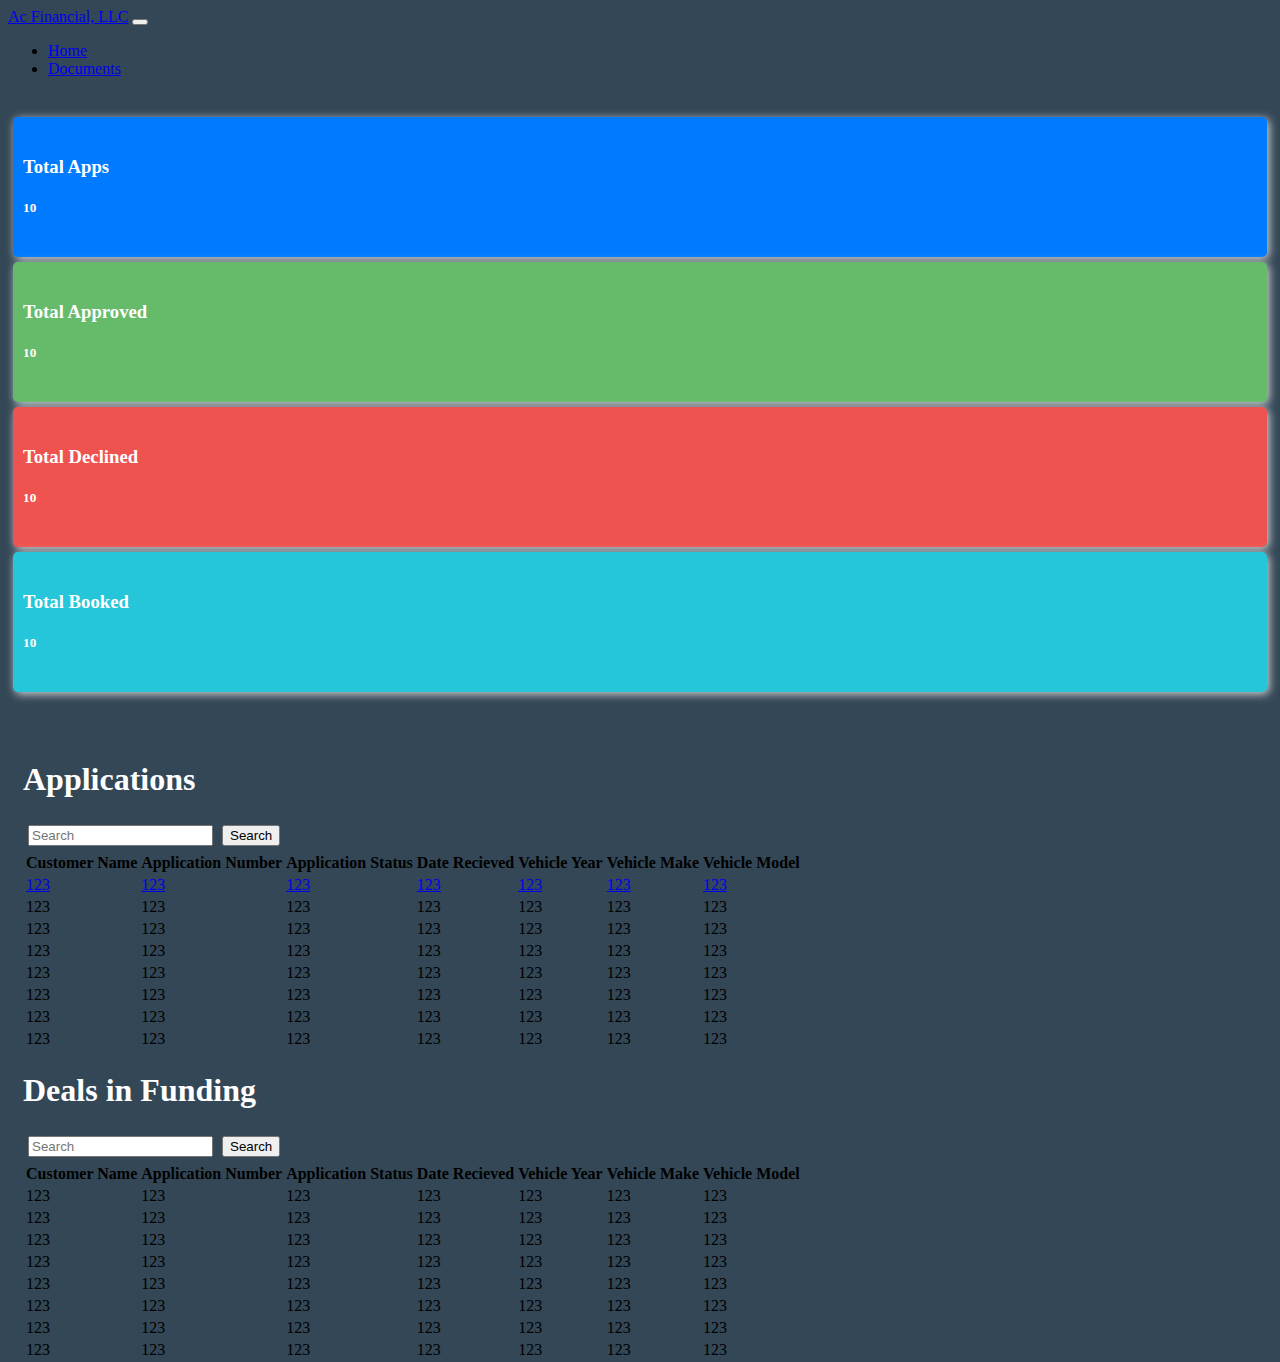
<file: index.html>
<!doctype html>
<html lang="en">

<head>
  <!-- Required meta tags -->
  <meta charset="utf-8">
  <meta name="viewport" content="width=device-width, initial-scale=1">

  <!-- Bootstrap CSS -->
  <link href="https://cdn.jsdelivr.net/npm/bootstrap@5.1.3/dist/css/bootstrap.min.css" rel="stylesheet" integrity="sha384-1BmE4kWBq78iYhFldvKuhfTAU6auU8tT94WrHftjDbrCEXSU1oBoqyl2QvZ6jIW3" crossorigin="anonymous">
  <link rel="stylesheet" href="main.css">
  <title>Ac Financial, LLC</title>
</head>

<body>

  <nav class="navbar navbar-expand-lg navbar-dark bg-dark">
    <div class="container-fluid">
      <a class="navbar-brand" href="#">Ac Financial, LLC</a>
      <button class="navbar-toggler" type="button" data-bs-toggle="collapse" data-bs-target="#navbarNav" aria-controls="navbarNav" aria-expanded="false" aria-label="Toggle navigation">
        <span class="navbar-toggler-icon"></span>
      </button>
      <div class="collapse navbar-collapse" id="navbarNav">
        <ul class="navbar-nav">
          <li class="nav-item">
            <a class="nav-link active" aria-current="page" href="#">Home</a>
          </li>
          <li class="nav-item">
            <a class="nav-link" href="#">Documents</a>
          </li>

        </ul>
      </div>
    </div>
  </nav>

  <br>

  <div class="container">

    <div class="container">
      <div class="row">
        <div class="col-md-3">
          <div class="card-counter primary">
            <h3>Total Apps</h3>
            <h5>10</h5>
          </div>
        </div>

        <div class="col-md-3">
          <div class="card-counter success">
            <h3>Total Approved</h3>
            <h5>10</h5>
          </div>
        </div>

        <div class="col-md-3">
          <div class="card-counter danger">
            <h3>Total Declined</h3>
            <h5>10</h5>
          </div>
        </div>

        <div class="col-md-3">
          <div class="card-counter info">
            <h3>Total Booked</h3>
            <h5>10</h5>
          </div>
        </div>
      </div>
    </div>


  </div>

  <br>
  <div id="table" class="row">
    <div class="row justify-content-around">
      <div class="col-md-6">

        <div class="container">

          <div class="row justify-content-around">
            <div class="col-6">
              <h1 class="apps">Applications</h1>
            </div>
            <div class="col-6">
              <form class="d-flex">
                <input class="form-control me-2" type="search" placeholder="Search" aria-label="Search">
                <button class="btn btn-success" type="submit">Search</button>
              </form>
            </div>

          </div>
        </div>


        <table class="table table-dark table-striped table-responsive-sm">
          <thead>
            <th>Customer Name</th>
            <th>Application Number</th>
            <th>Application Status</th>
            <th>Date Recieved</th>
            <th>Vehicle Year</th>
            <th>Vehicle Make</th>
            <th>Vehicle Model</th>


          </thead>
          <tbody>
            <tr>
              <td><a href="customer.html" style="display:block;">123</a></td>
              <td><a href="customer.html" style="display:block;">123</a></td>
              <td><a href="customer.html" style="display:block;">123</a></td>
              <td><a href="customer.html" style="display:block;">123</a></td>
              <td><a href="customer.html" style="display:block;">123</a></td>
              <td><a href="customer.html" style="display:block;">123</a></td>
              <td><a href="customer.html" style="display:block;">123</a></td>
            </tr>
            <tr>
              <td>123</td>
              <td>123</td>
              <td>123</td>
              <td>123</td>
              <td>123</td>
              <td>123</td>
              <td>123</td>
            </tr>
            <tr>
              <td>123</td>
              <td>123</td>
              <td>123</td>
              <td>123</td>
              <td>123</td>
              <td>123</td>
              <td>123</td>
            </tr>
            <tr>
              <td>123</td>
              <td>123</td>
              <td>123</td>
              <td>123</td>
              <td>123</td>
              <td>123</td>
              <td>123</td>
            </tr>
            <tr>
              <td>123</td>
              <td>123</td>
              <td>123</td>
              <td>123</td>
              <td>123</td>
              <td>123</td>
              <td>123</td>
            </tr>
            <tr>
              <td>123</td>
              <td>123</td>
              <td>123</td>
              <td>123</td>
              <td>123</td>
              <td>123</td>
              <td>123</td>
            </tr>
            <tr>
              <td>123</td>
              <td>123</td>
              <td>123</td>
              <td>123</td>
              <td>123</td>
              <td>123</td>
              <td>123</td>
            </tr>
            <tr>
              <td>123</td>
              <td>123</td>
              <td>123</td>
              <td>123</td>
              <td>123</td>
              <td>123</td>
              <td>123</td>
            </tr>
          </tbody>
        </table>

      </div>

      <div class="col-md-6">


                <div class="container">

                  <div class="row justify-content-around">
                    <div class="col-6">
                      <h1 class="deal">Deals in Funding</h1>
                    </div>
                    <div class="col-6">
                      <form class="d-flex">
                        <input class="form-control me-2" type="search" placeholder="Search" aria-label="Search">
                        <button class="btn btn-success" type="submit">Search</button>
                      </form>
                    </div>

                  </div>
                </div>





        <table class="table table-dark table-striped">
          <thead>
            <th>Customer Name</th>
            <th>Application Number</th>
            <th>Application Status</th>
            <th>Date Recieved</th>
            <th>Vehicle Year</th>
            <th>Vehicle Make</th>
            <th>Vehicle Model</th>
          </thead>
          <tbody>
            <tr>
              <td>123</td>
              <td>123</td>
              <td>123</td>
              <td>123</td>
              <td>123</td>
              <td>123</td>
              <td>123</td>
            </tr>
            <tr>
              <td>123</td>
              <td>123</td>
              <td>123</td>
              <td>123</td>
              <td>123</td>
              <td>123</td>
              <td>123</td>
            </tr>
            <tr>
              <td>123</td>
              <td>123</td>
              <td>123</td>
              <td>123</td>
              <td>123</td>
              <td>123</td>
              <td>123</td>
            </tr>
            <tr>
              <td>123</td>
              <td>123</td>
              <td>123</td>
              <td>123</td>
              <td>123</td>
              <td>123</td>
              <td>123</td>
            </tr>
            <tr>
              <td>123</td>
              <td>123</td>
              <td>123</td>
              <td>123</td>
              <td>123</td>
              <td>123</td>
              <td>123</td>
            </tr>
            <tr>
              <td>123</td>
              <td>123</td>
              <td>123</td>
              <td>123</td>
              <td>123</td>
              <td>123</td>
              <td>123</td>
            </tr>
            <tr>
              <td>123</td>
              <td>123</td>
              <td>123</td>
              <td>123</td>
              <td>123</td>
              <td>123</td>
              <td>123</td>
            </tr>
            <tr>
              <td>123</td>
              <td>123</td>
              <td>123</td>
              <td>123</td>
              <td>123</td>
              <td>123</td>
              <td>123</td>
            </tr>
          </tbody>
        </table>
      </div>
    </div>
  </div>










  <!-- Optional JavaScript; choose one of the two! -->

  <!-- Option 1: Bootstrap Bundle with Popper -->
  <script src="https://cdn.jsdelivr.net/npm/bootstrap@5.1.3/dist/js/bootstrap.bundle.min.js" integrity="sha384-ka7Sk0Gln4gmtz2MlQnikT1wXgYsOg+OMhuP+IlRH9sENBO0LRn5q+8nbTov4+1p" crossorigin="anonymous"></script>

  <!-- Option 2: Separate Popper and Bootstrap JS -->
  <!--
    <script src="https://cdn.jsdelivr.net/npm/@popperjs/core@2.10.2/dist/umd/popper.min.js" integrity="sha384-7+zCNj/IqJ95wo16oMtfsKbZ9ccEh31eOz1HGyDuCQ6wgnyJNSYdrPa03rtR1zdB" crossorigin="anonymous"></script>
    <script src="https://cdn.jsdelivr.net/npm/bootstrap@5.1.3/dist/js/bootstrap.min.js" integrity="sha384-QJHtvGhmr9XOIpI6YVutG+2QOK9T+ZnN4kzFN1RtK3zEFEIsxhlmWl5/YESvpZ13" crossorigin="anonymous"></script>
    -->
</body>

</html>
</file>
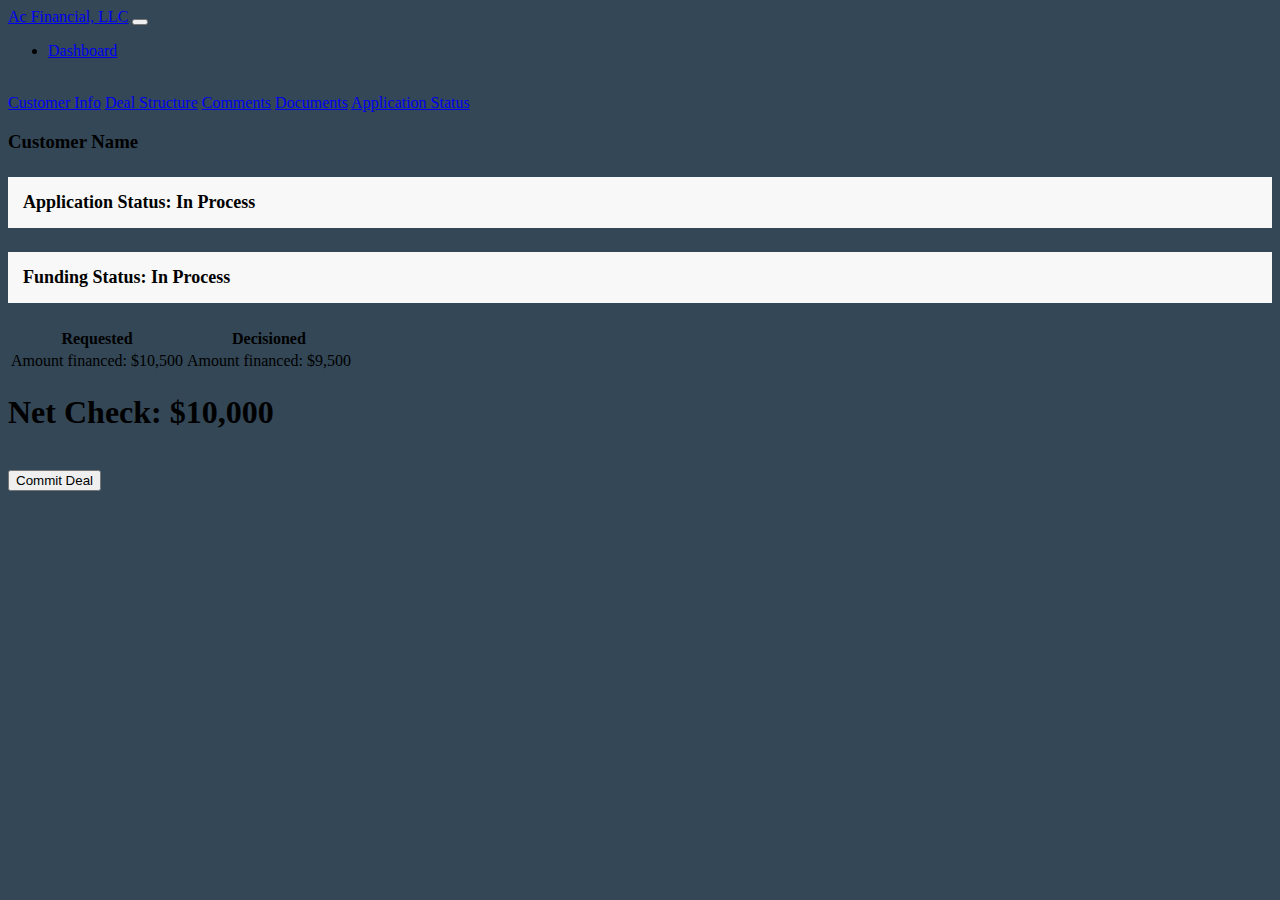
<file: deal_status.html>
<!doctype html>
<html lang="en">

<head>
  <!-- Required meta tags -->
  <meta charset="utf-8">
  <meta name="viewport" content="width=device-width, initial-scale=1">

  <!-- Bootstrap CSS -->
  <link href="https://cdn.jsdelivr.net/npm/bootstrap@5.1.3/dist/css/bootstrap.min.css" rel="stylesheet" integrity="sha384-1BmE4kWBq78iYhFldvKuhfTAU6auU8tT94WrHftjDbrCEXSU1oBoqyl2QvZ6jIW3" crossorigin="anonymous">
  <link rel="stylesheet" href="main.css">
  <title>Ac Financial, LLC</title>
</head>

<body>

  <nav class="navbar navbar-expand-lg navbar-dark bg-dark">
    <div class="container-fluid">
      <a class="navbar-brand" href="#">Ac Financial, LLC</a>
      <button class="navbar-toggler" type="button" data-bs-toggle="collapse" data-bs-target="#navbarNav" aria-controls="navbarNav" aria-expanded="false" aria-label="Toggle navigation">
        <span class="navbar-toggler-icon"></span>
      </button>
      <div class="collapse navbar-collapse" id="navbarNav">
        <ul class="navbar-nav">
          <li class="nav-item">
            <a class="nav-link active" aria-current="page" href="index.html">Dashboard</a>
          </li>
        </ul>
      </div>
    </div>
  </nav>

  <br>



  <div class="container">
    <div class="row">
      <div class="col-4 col-sm-2">
        <div class="list-group">
          <a href="customer.html" class="list-group-item list-group-item-action">Customer Info</a>
          <a href="Structure.html" class="list-group-item list-group-item-action ">Deal Structure</a>
          <a href="comments.html" class="list-group-item list-group-item-action ">Comments</a>
          <a href="documents.html" class="list-group-item list-group-item-action ">Documents</a>
          <a href="deal_status.html" class="list-group-item list-group-item-action active">Application Status</a>
        </div>
      </div>

      <div class="col-8 col-sm-10">
        <div class="card">
          <div class="card-body">



            <div class="container" id="cust">
              <div class="row justify-content-between">
                <div class="col-4">
                  <h3>Customer Name</h3>
                </div>
                <div class="col-4">
                  <h4>Application Status: In Process</h4>
                </div>
                <div class="col-4">
                  <h4>Funding Status: In Process</h4>
                </div>
              </div>
            </div>

            <table class="table table-bordered">
            <thead>

              <th>Requested</th>
              <th>Decisioned</th>
            </thead>
            <tbody>
              <tr>
                <td>Amount financed: $10,500</td>
                <td>Amount financed: $9,500</td>
              </tr>
            </tbody>
            </table>

<h1>Net Check: $10,000</h1>

</div>
</div>
<br>

  <div class="form-group row">
    <div class="offset-10 col-8">
      <button name="submit" type="submit" class="btn btn-primary">Commit Deal</button>
    </div>
  </div>



  <!-- Optional JavaScript; choose one of the two! -->

  <!-- Option 1: Bootstrap Bundle with Popper -->
  <script src="https://cdn.jsdelivr.net/npm/bootstrap@5.1.3/dist/js/bootstrap.bundle.min.js" integrity="sha384-ka7Sk0Gln4gmtz2MlQnikT1wXgYsOg+OMhuP+IlRH9sENBO0LRn5q+8nbTov4+1p" crossorigin="anonymous"></script>

  <!-- Option 2: Separate Popper and Bootstrap JS -->
  <!--
    <script src="https://cdn.jsdelivr.net/npm/@popperjs/core@2.10.2/dist/umd/popper.min.js" integrity="sha384-7+zCNj/IqJ95wo16oMtfsKbZ9ccEh31eOz1HGyDuCQ6wgnyJNSYdrPa03rtR1zdB" crossorigin="anonymous"></script>
    <script src="https://cdn.jsdelivr.net/npm/bootstrap@5.1.3/dist/js/bootstrap.min.js" integrity="sha384-QJHtvGhmr9XOIpI6YVutG+2QOK9T+ZnN4kzFN1RtK3zEFEIsxhlmWl5/YESvpZ13" crossorigin="anonymous"></script>
    -->
</body>

</html>
</file>
<file: main.css>
body{
  background-color: #334756;
}
.apps {
  color:white;
}
.deal{
  color:white;
}

#table{
    margin: 5px;
    padding: 20px 10px;
    height: 100px;
    border-radius: 5px;
    transition: .3s linear all;
  }

input{
  margin:5px;
}

.card-counter{
    box-shadow: 2px 2px 10px #DADADA;
    margin: 5px;
    padding: 20px 10px;
    background-color: #fff;
    height: 100px;
    border-radius: 5px;
    transition: .3s linear all;
  }


  .card-counter:hover{
    box-shadow: 4px 4px 20px #DADADA;
    transition: .3s linear all;
  }

  .card-counter.primary{
    background-color: #007bff;
    color: #FFF;
  }

  .card-counter.danger{
    background-color: #ef5350;
    color: #FFF;
  }

  .card-counter.success{
    background-color: #66bb6a;
    color: #FFF;
  }

  .card-counter.info{
    background-color: #26c6da;
    color: #FFF;
  }

  .card-counter i{
    font-size: 5em;
    opacity: 0.2;
  }

  .card-counter .count-numbers{
    position: absolute;
    right: 35px;
    top: 20px;
    font-size: 32px;
    display: block;
  }

  .card-counter .count-name{
    position: absolute;
    right: 35px;
    top: 65px;
    font-style: italic;
    text-transform: capitalize;
    opacity: 0.5;
    display: block;
    font-size: 18px;
  }


  .reply-form {
      background: #fff;
      border:1px solid #eee;
      padding: 37px;
  }


  .textInput {
      border-radius: 0;
      height: 45px;
      margin: 0 !important;
  }
  .border-radius-0{
      border-radius:0;
  }
  .textInput:focus {
      box-shadow: none;
      outline: none
  }
  .commentBox ul li .profileBox {
      width: 50px;
      height: 50px;
      border-radius: 50%;
      display: inline-flex;
      justify-content: center;
      align-items: center;
      background-color: #002247;
      color: #fff;
      font-weight: 700;
  }
  .commentBox ul li:nth-child(even) .profileBox {
      background-color: #222;
  }

  .profileText {
      border-radius: 7px;
      padding: 10px;
      position: relative;
      background-color: #e0efff;
      display: inline-block;
      margin-left: 15px;
      width: 50%;
  }
  .profileText::before {
      content: '';
      position: absolute;
      left: -9px;
      top: 50%;
      transform: translateY(-50%);
      width: 0px;
      height: 0px;
      border-top: 10px solid transparent;
      border-bottom: 10px solid transparent;
      border-right: 10px solid #e0efff;
      z-index: 1;
  }
  .commentBox ul li {
      display: flex;
      align-items: center;
  }
  .commentBox ul li:nth-child(even) .profileText::before {
      left: unset;
      right: -9px;
      transform: translateY(-50%) rotate(175deg);
  }
  .commentBox ul li:nth-child(even) .profileText {
      text-align: left;
  }
  div#div_id_username {
      margin-top: 5%;
  }
  .commentBox ul li:nth-child(even) .profileText {
      margin-left: 0;
      margin-right: 15px
  }
  .commentBox ul li:nth-child(even) {
      text-align: right;
      margin: 20px 0;
      justify-content: flex-end;
  }
  .card h4 {
      background-color: #f8f8f8;
      padding: 15px;
      font-size: 18px
  }
  .card ul li:not(:last-child) {
      border-bottom: 1px solid #f3f3f3;
  }
  .card ul li {
      padding: 10px 15px
  }
  .card ul li p {
      margin: 0
  }
</file>
